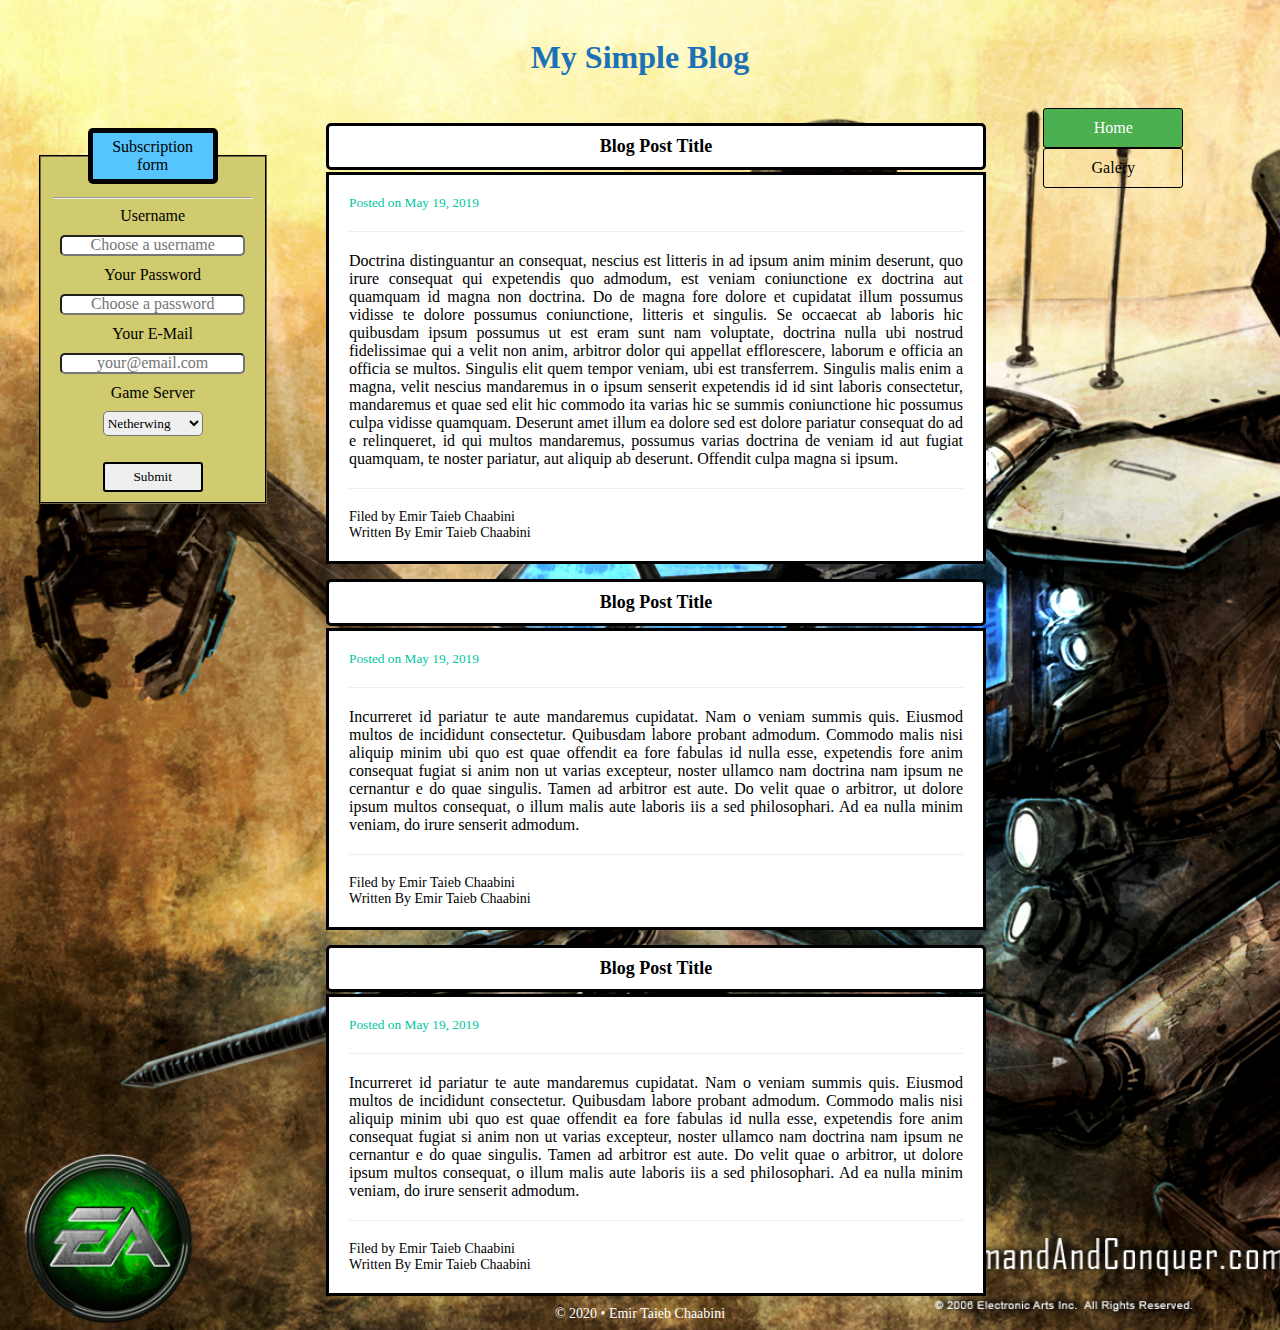
<file: index.html>
<!DOCTYPE html>
<html>
    <head>
        <title>Home</title>
        <link rel="stylesheet" type="text/css" href="index.css">
    </head>
    <body>
        <header>
            <h1>My Simple Blog</h1>
        </header>
        <div class="HomePage">
            <div class="Form">
                <fieldset>
                    <legend>Subscription form</legend><hr>
                    <form method="get">
                        <label>Username</label><br>  
                        <input type="text" placeholder="Choose a username" class="label" name="Username"><br>
                        <label>Your Password</label><br>
                        <input type="password" placeholder="Choose a password" class="label" name="Password"><br>
                        <label>Your E-Mail</label><br>
                        <input type="text" placeholder="your@email.com" class="label" name="Email"><br>
                        <label>Game Server</label><br>
                        <select name="Server">
                            <option>Netherwing</option>
                            <option>Icecrown</option>
                        </select><br><br>
                        <input type="submit">
                    </form>
                </fieldset>
            </div>
            <div class="BlogContent">
                <div class="Container">
                    <h2>Blog Post Title</h2>
                    <article>
                        <section class="ArticleTitle">    
                            <small>Posted on<time datetime="19 May 2019"> May 19, 2019</time></small>
                        </section>
                        <section>
                            <p>Doctrina distinguantur an consequat, nescius est litteris in ad ipsum anim minim 
                                deserunt, quo irure consequat qui expetendis quo admodum, est veniam 
                                coniunctione ex doctrina aut quamquam id magna non doctrina. Do de magna fore 
                                dolore et cupidatat illum possumus vidisse te dolore possumus coniunctione, 
                                litteris et singulis. Se occaecat ab laboris hic quibusdam ipsum possumus ut est 
                                eram sunt nam voluptate, doctrina nulla ubi nostrud fidelissimae qui a velit non 
                                anim, arbitror dolor qui appellat efflorescere, laborum e officia an officia se 
                                multos. Singulis elit quem tempor veniam, ubi est transferrem. Singulis malis 
                                enim a magna, velit nescius mandaremus in o ipsum senserit expetendis id id sint 
                                laboris consectetur, mandaremus et quae sed elit hic commodo ita varias hic se 
                                summis coniunctione hic possumus culpa vidisse quamquam. Deserunt amet illum ea 
                                dolore sed est dolore pariatur consequat do ad e relinqueret, id qui multos 
                                mandaremus, possumus varias doctrina de veniam id aut fugiat quamquam, te noster 
                                pariatur, aut aliquip ab deserunt. Offendit culpa magna si ipsum.
                            </p>
                        </section>
                        <section class="ArticleFooter">
                            <p>Filed by Emir Taieb Chaabini</p>
                            <p>Written By Emir Taieb Chaabini</p>
                        </section>
                    </article>
                </div>
                <div class="Container">
                    <h2>Blog Post Title</h2>
                    <article>  
                        <section class="ArticleTitle">
                            <small>Posted on<time datetime="19 May 2019"> May 19, 2019</time></small>
                        </section>
                        <section>
                            <p>Incurreret id pariatur te aute mandaremus cupidatat. Nam o veniam summis quis. 
                                Eiusmod multos de incididunt consectetur. Quibusdam labore probant admodum. 
                                Commodo malis nisi aliquip minim ubi quo est quae offendit ea fore fabulas id 
                                nulla esse, expetendis fore anim consequat fugiat si anim non ut varias 
                                excepteur, noster ullamco nam doctrina nam ipsum ne cernantur e do quae 
                                singulis. Tamen ad arbitror est aute. Do velit quae o arbitror, ut dolore ipsum 
                                multos consequat, o illum malis aute laboris iis a sed philosophari. Ad ea nulla 
                                minim veniam, do irure senserit admodum.
                            </p>
                        </section>
                        <section class="ArticleFooter">
                            <p>Filed by Emir Taieb Chaabini</p>
                            <p>Written By Emir Taieb Chaabini</p>
                        </section>
                    </article>
                </div>
                 <div class="Container">
                    <h2>Blog Post Title</h2>
                    <article>  
                        <section class="ArticleTitle">
                            <small>Posted on<time datetime="19 May 2019"> May 19, 2019</time></small>
                        </section>
                        <section>
                            <p>Incurreret id pariatur te aute mandaremus cupidatat. Nam o veniam summis quis. 
                                Eiusmod multos de incididunt consectetur. Quibusdam labore probant admodum. 
                                Commodo malis nisi aliquip minim ubi quo est quae offendit ea fore fabulas id 
                                nulla esse, expetendis fore anim consequat fugiat si anim non ut varias 
                                excepteur, noster ullamco nam doctrina nam ipsum ne cernantur e do quae 
                                singulis. Tamen ad arbitror est aute. Do velit quae o arbitror, ut dolore ipsum 
                                multos consequat, o illum malis aute laboris iis a sed philosophari. Ad ea nulla 
                                minim veniam, do irure senserit admodum.
                            </p>
                        </section>
                        <section class="ArticleFooter">
                            <p>Filed by Emir Taieb Chaabini</p>
                            <p>Written By Emir Taieb Chaabini</p>
                        </section>
                    </article>
                </div>
            </div>
            <div class="flex_container">
                <div class="flex_child"><a href="Home.html" class="active">Home</a></div>
                <div class="flex_child"><a href="Galery.html" class="active1">Galery</a></div>
            </div>
        </div>
        <footer>&copy; 2020 &bull; Emir Taieb Chaabini</footer>
    </body>
</html>
</file>
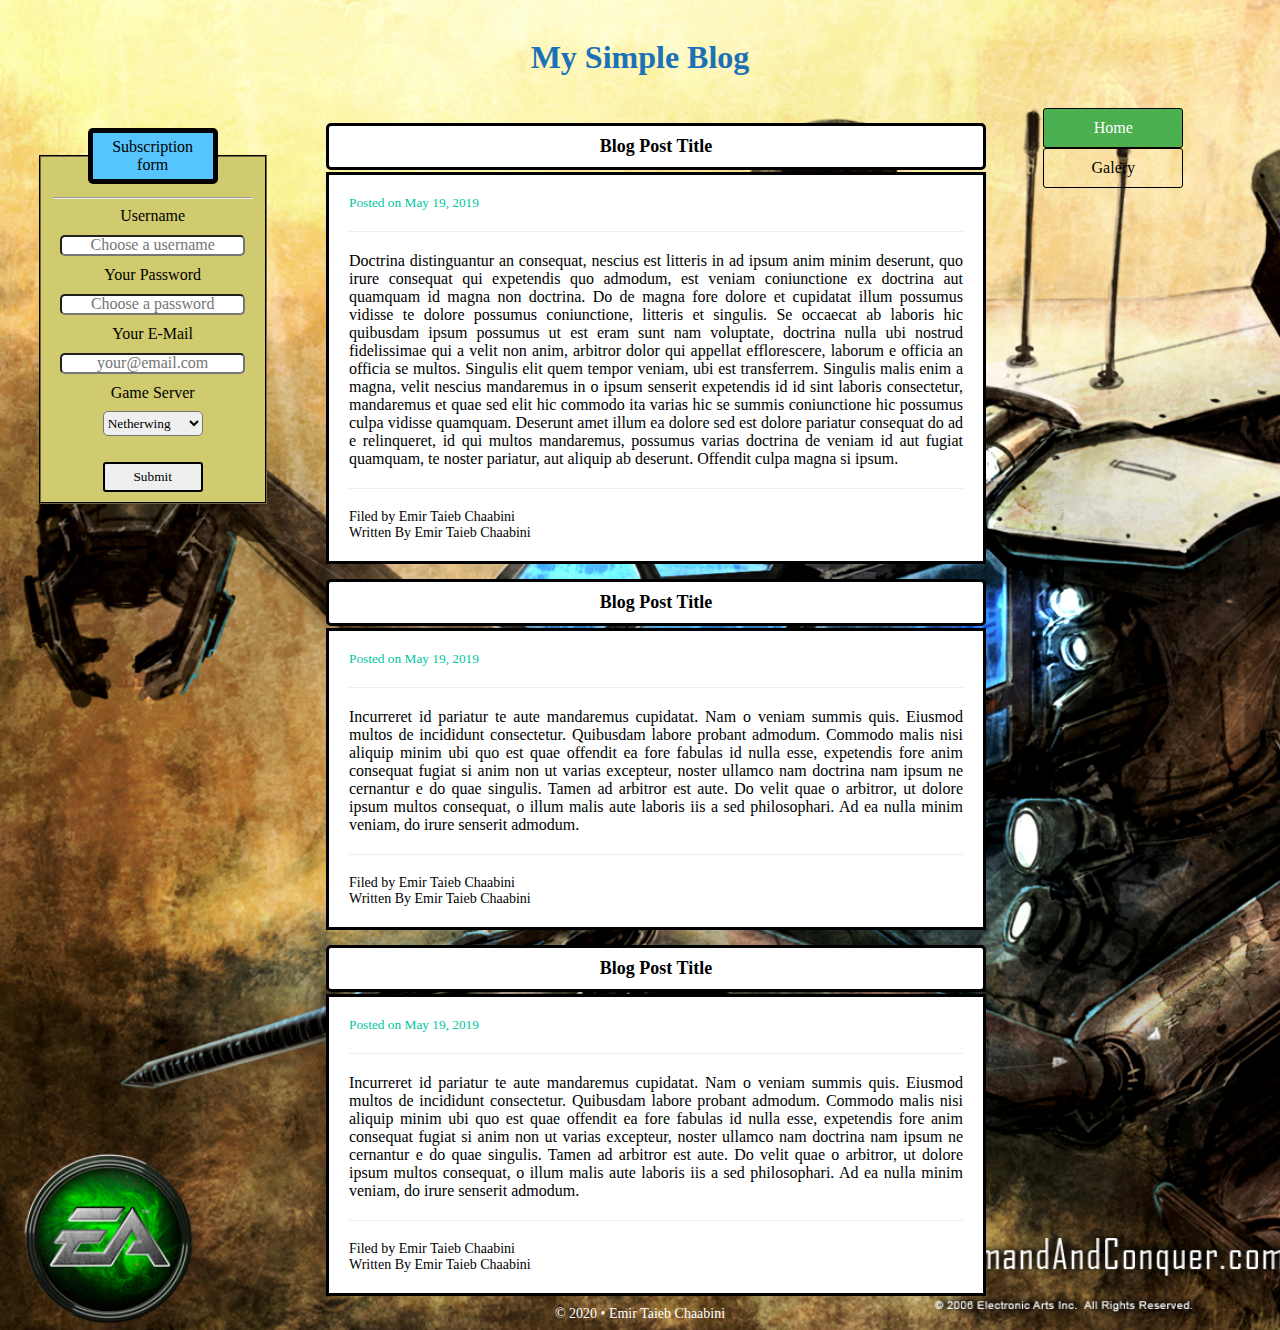
<file: Home.html>
<!DOCTYPE html>
<html>
    <head>
        <title>Home</title>
        <link rel="stylesheet" type="text/css" href="Home.css">
    </head>
    <body>
        <header>
            <h1>My Simple Blog</h1>
        </header>
        <div class="HomePage">
            <div class="Form">
                <fieldset>
                    <legend>Subscription form</legend><hr>
                    <form method="get">
                        <label>Username</label><br>  
                        <input type="text" placeholder="Choose a username" class="label" name="Username"><br>
                        <label>Your Password</label><br>
                        <input type="password" placeholder="Choose a password" class="label" name="Password"><br>
                        <label>Your E-Mail</label><br>
                        <input type="text" placeholder="your@email.com" class="label" name="Email"><br>
                        <label>Game Server</label><br>
                        <select name="Server">
                            <option>Netherwing</option>
                            <option>Icecrown</option>
                        </select><br><br>
                        <input type="submit">
                    </form>
                </fieldset>
            </div>
            <div class="BlogContent">
                <div class="Container">
                    <h2>Blog Post Title</h2>
                    <article>
                        <section class="ArticleTitle">    
                            <small>Posted on<time datetime="19 May 2019"> May 19, 2019</time></small>
                        </section>
                        <section>
                            <p>Doctrina distinguantur an consequat, nescius est litteris in ad ipsum anim minim 
                                deserunt, quo irure consequat qui expetendis quo admodum, est veniam 
                                coniunctione ex doctrina aut quamquam id magna non doctrina. Do de magna fore 
                                dolore et cupidatat illum possumus vidisse te dolore possumus coniunctione, 
                                litteris et singulis. Se occaecat ab laboris hic quibusdam ipsum possumus ut est 
                                eram sunt nam voluptate, doctrina nulla ubi nostrud fidelissimae qui a velit non 
                                anim, arbitror dolor qui appellat efflorescere, laborum e officia an officia se 
                                multos. Singulis elit quem tempor veniam, ubi est transferrem. Singulis malis 
                                enim a magna, velit nescius mandaremus in o ipsum senserit expetendis id id sint 
                                laboris consectetur, mandaremus et quae sed elit hic commodo ita varias hic se 
                                summis coniunctione hic possumus culpa vidisse quamquam. Deserunt amet illum ea 
                                dolore sed est dolore pariatur consequat do ad e relinqueret, id qui multos 
                                mandaremus, possumus varias doctrina de veniam id aut fugiat quamquam, te noster 
                                pariatur, aut aliquip ab deserunt. Offendit culpa magna si ipsum.
                            </p>
                        </section>
                        <section class="ArticleFooter">
                            <p>Filed by Emir Taieb Chaabini</p>
                            <p>Written By Emir Taieb Chaabini</p>
                        </section>
                    </article>
                </div>
                <div class="Container">
                    <h2>Blog Post Title</h2>
                    <article>  
                        <section class="ArticleTitle">
                            <small>Posted on<time datetime="19 May 2019"> May 19, 2019</time></small>
                        </section>
                        <section>
                            <p>Incurreret id pariatur te aute mandaremus cupidatat. Nam o veniam summis quis. 
                                Eiusmod multos de incididunt consectetur. Quibusdam labore probant admodum. 
                                Commodo malis nisi aliquip minim ubi quo est quae offendit ea fore fabulas id 
                                nulla esse, expetendis fore anim consequat fugiat si anim non ut varias 
                                excepteur, noster ullamco nam doctrina nam ipsum ne cernantur e do quae 
                                singulis. Tamen ad arbitror est aute. Do velit quae o arbitror, ut dolore ipsum 
                                multos consequat, o illum malis aute laboris iis a sed philosophari. Ad ea nulla 
                                minim veniam, do irure senserit admodum.
                            </p>
                        </section>
                        <section class="ArticleFooter">
                            <p>Filed by Emir Taieb Chaabini</p>
                            <p>Written By Emir Taieb Chaabini</p>
                        </section>
                    </article>
                </div>
                 <div class="Container">
                    <h2>Blog Post Title</h2>
                    <article>  
                        <section class="ArticleTitle">
                            <small>Posted on<time datetime="19 May 2019"> May 19, 2019</time></small>
                        </section>
                        <section>
                            <p>Incurreret id pariatur te aute mandaremus cupidatat. Nam o veniam summis quis. 
                                Eiusmod multos de incididunt consectetur. Quibusdam labore probant admodum. 
                                Commodo malis nisi aliquip minim ubi quo est quae offendit ea fore fabulas id 
                                nulla esse, expetendis fore anim consequat fugiat si anim non ut varias 
                                excepteur, noster ullamco nam doctrina nam ipsum ne cernantur e do quae 
                                singulis. Tamen ad arbitror est aute. Do velit quae o arbitror, ut dolore ipsum 
                                multos consequat, o illum malis aute laboris iis a sed philosophari. Ad ea nulla 
                                minim veniam, do irure senserit admodum.
                            </p>
                        </section>
                        <section class="ArticleFooter">
                            <p>Filed by Emir Taieb Chaabini</p>
                            <p>Written By Emir Taieb Chaabini</p>
                        </section>
                    </article>
                </div>
            </div>
            <div class="flex_container">
                <div class="flex_child"><a href="Home.html" class="active">Home</a></div>
                <div class="flex_child"><a href="Galery.html" class="active1">Galery</a></div>
            </div>
        </div>
        <footer>&copy; 2020 &bull; Emir Taieb Chaabini</footer>
    </body>
</html>
</file>
<file: index.css>
body{
    background-image:url(Images/16x9-GDI1.jpg);
    background-size: cover;
    font-family: marvel;
}

.header{
    text-align: center;
}

.HomePage{
    display: flex;
    justify-content: space-around;
    flex-wrap: wrap; 
}

.BlogContent{
    max-width: 660px;
}

/* Header*/
header{
    text-align: center;
    color: #1a71b8;
    padding: 10px;
}

/* Inscription*/
fieldset{
    font-family: marvel;
    width: 200px;
    margin-top: 20px;
    text-align: center;
    background-color: #d0cb6f;
    border-color: #1e1c10;
}

legend{
    border:5px solid;
    background-color: #56c5fd;
    padding:5px 10px 5px 10px;
    width: 100px;
    text-align: center;
    border-radius: 5px;
}

.label{
    margin: 10px 0 10px;
    border-radius: 5px;
}

input::placeholder{
    text-align: center;
    font-size: 16px;
    font-family: marvel;
}

select{
    margin: 9px 0 8px 0;
    font-family: marvel;
    border-radius: 5px;
    width: 100px;
    height: 25px;
}

option{
    font-family: marvel;
}

input[type="submit"]{
    font-family: marvel;
    width: 100px;
    height: 30px;
    border: 2px solid;
    border-radius: 3px
}

/* Articles du blog*/
div>h2{
    text-align: center;
    font-size: 18px;
    border:solid 3px;
    padding:10px 0 10px 0;
    background-color: white;
    margin-bottom: 2px;
    border-radius: 5px;
}

article{
    background: white;
    padding: 20px;
    border: solid 3px;
}

article p{
    margin: 0;
    text-align:justify;
}

.ArticleTitle small{
    display:block;
    margin: 0 0 20px;
    padding: 0 0 20px;
    border-bottom: solid 1px #eee;
    color:#00c6a0;
    font-family: marvel;
}

.ArticleFooter{
    font-size: 14px;
    border-top: solid 1px #eee;
    margin-top: 20px;
    padding: 20px 0 0 0;
}

/* Barre de Navigation*/
.flex_container{
    display: flex;
    flex-direction: column;
    width:200px;
}

.flex_child{
    font-family: marvel;
    padding: 0;
    width:140px;
    text-align: center;
}

.flex_child a{
    color:#000;
    display: block;
    text-decoration: none;
    padding: 10px;
    border: solid 1px black;
    border-radius: 3px;
}

.flex_child a.active{
    background-color: #4CAF50;
    color: white;
}

.flex_child a:hover:not(.active){
    background-color: #555;
    color: white;
}

/* Footer*/
footer{
    text-align: center;
    color: white;
    font-size: 14px;
    font-family: marvel;
    margin-top: 10px;
}
</file>
<file: Home.css>
body{
    background-image:url(Images/16x9-GDI1.jpg);
    background-size: cover;
    font-family: marvel;
}

.header{
    text-align: center;
}

.HomePage{
    display: flex;
    justify-content: space-around;
    flex-wrap: wrap; 
}

.BlogContent{
    max-width: 660px;
}

/* Header*/
header{
    text-align: center;
    color: #1a71b8;
    padding: 10px;
}

/* Inscription*/
fieldset{
    font-family: marvel;
    width: 200px;
    margin-top: 20px;
    text-align: center;
    background-color: #d0cb6f;
    border-color: #1e1c10;
}

legend{
    border:5px solid;
    background-color: #56c5fd;
    padding:5px 10px 5px 10px;
    width: 100px;
    text-align: center;
    border-radius: 5px;
}

.label{
    margin: 10px 0 10px;
    border-radius: 5px;
}

input::placeholder{
    text-align: center;
    font-size: 16px;
    font-family: marvel;
}

select{
    margin: 9px 0 8px 0;
    font-family: marvel;
    border-radius: 5px;
    width: 100px;
    height: 25px;
}

option{
    font-family: marvel;
}

input[type="submit"]{
    font-family: marvel;
    width: 100px;
    height: 30px;
    border: 2px solid;
    border-radius: 3px
}

/* Articles du blog*/
div>h2{
    text-align: center;
    font-size: 18px;
    border:solid 3px;
    padding:10px 0 10px 0;
    background-color: white;
    margin-bottom: 2px;
    border-radius: 5px;
}

article{
    background: white;
    padding: 20px;
    border: solid 3px;
}

article p{
    margin: 0;
    text-align:justify;
}

.ArticleTitle small{
    display:block;
    margin: 0 0 20px;
    padding: 0 0 20px;
    border-bottom: solid 1px #eee;
    color:#00c6a0;
    font-family: marvel;
}

.ArticleFooter{
    font-size: 14px;
    border-top: solid 1px #eee;
    margin-top: 20px;
    padding: 20px 0 0 0;
}

/* Barre de Navigation*/
.flex_container{
    display: flex;
    flex-direction: column;
    width:200px;
}

.flex_child{
    font-family: marvel;
    padding: 0;
    width:140px;
    text-align: center;
}

.flex_child a{
    color:#000;
    display: block;
    text-decoration: none;
    padding: 10px;
    border: solid 1px black;
    border-radius: 3px;
}

.flex_child a.active{
    background-color: #4CAF50;
    color: white;
}

.flex_child a:hover:not(.active){
    background-color: #555;
    color: white;
}

/* Footer*/
footer{
    text-align: center;
    color: white;
    font-size: 14px;
    font-family: marvel;
    margin-top: 10px;
}
</file>
